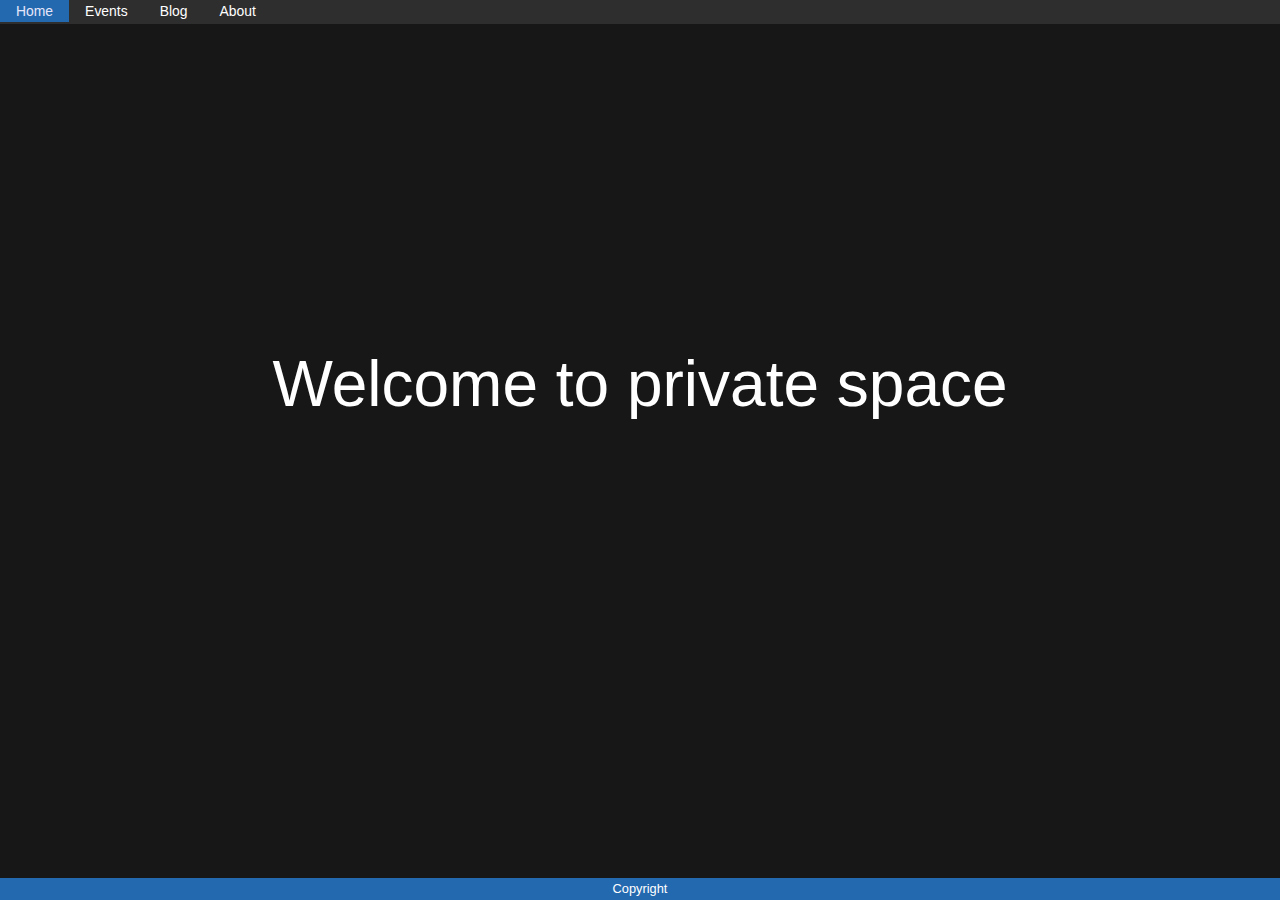
<file: index.html>
<!DOCTYPE html>
<html>

<head>
    <title>Privatespace | Home</title>
    <meta name="description" content="Privatespace.in">
    <link rel="icon" href="p.png" type="image/x-icon" />
    <meta name="keywords" content="Privatespace, Privatespace.in, Privatespace.com">
    <meta http-equiv="content-type" content="text/html">
    <meta http-equiv="cache-control" content="no-cache">
    <meta name="viewport" content="width=device-width, initial-scale-1.0">
    <style>
        * {
            margin: 0;
            border: 0;
            padding: 0;
        }

        body {
            background-color: rgb(23, 23, 23);
            color: white;
            font-family: Arial, Helvetica, sans-serif;
        }

        .header-nav {
            top: 0;
            position: sticky;
            height: 1.5rem;
            width: auto;
            border: 0;
            background-color: rgb(46, 46, 46);
        }

    
        li {
            float: left;
            display: inline;
        }
        li a {
            display: block;
            text-decoration: none;
            text-align: center;
            padding: 3px 16px;
            color: white;
            font-size: 0.87rem;

        }

        a:hover {
            background-color: rgb(35, 105, 175);
            color: lavender;
        }

        .data-container {
            height: 80vh;
        }

        .data-container>p {
            height: 100%;
            display: flex;
            font-size: 4rem;
            text-align: center;
            align-content: center;
            justify-content: center;
            flex-wrap: wrap;
        }

        footer {
            bottom: 0;
            position: absolute;
            width: 100%;
            height: 1.4rem;
            background-color: rgb(35, 105, 175);
            display: flex;
            align-items: center;
            font-size: 0.8rem;
        }

        .footer-content {
            display: flex;
            width: inherit;
            justify-content: center;
            flex-wrap: nowrap;
            font-size: 0.8rem;
        }
       


    </style>
</head>

<body>
    <header class="header-nav">
        <ul>
            <li><a href="#home">Home</a></li>
            <li><a href="https://event.privatespace.in">Events</a></li>
            <li><a href="https://blog.privatespace.in">Blog</a></li>
            <li><a href="resume.html">About</a></li>
          </ul>
    </header>
    <div class="data-container">
        <p>
            Welcome to private space
        </p>
    </div>
    <footer>
        <div class="footer-content">
            <p>Copyright</p>
        </div>
    </footer>
</body>

</html>
</file>
